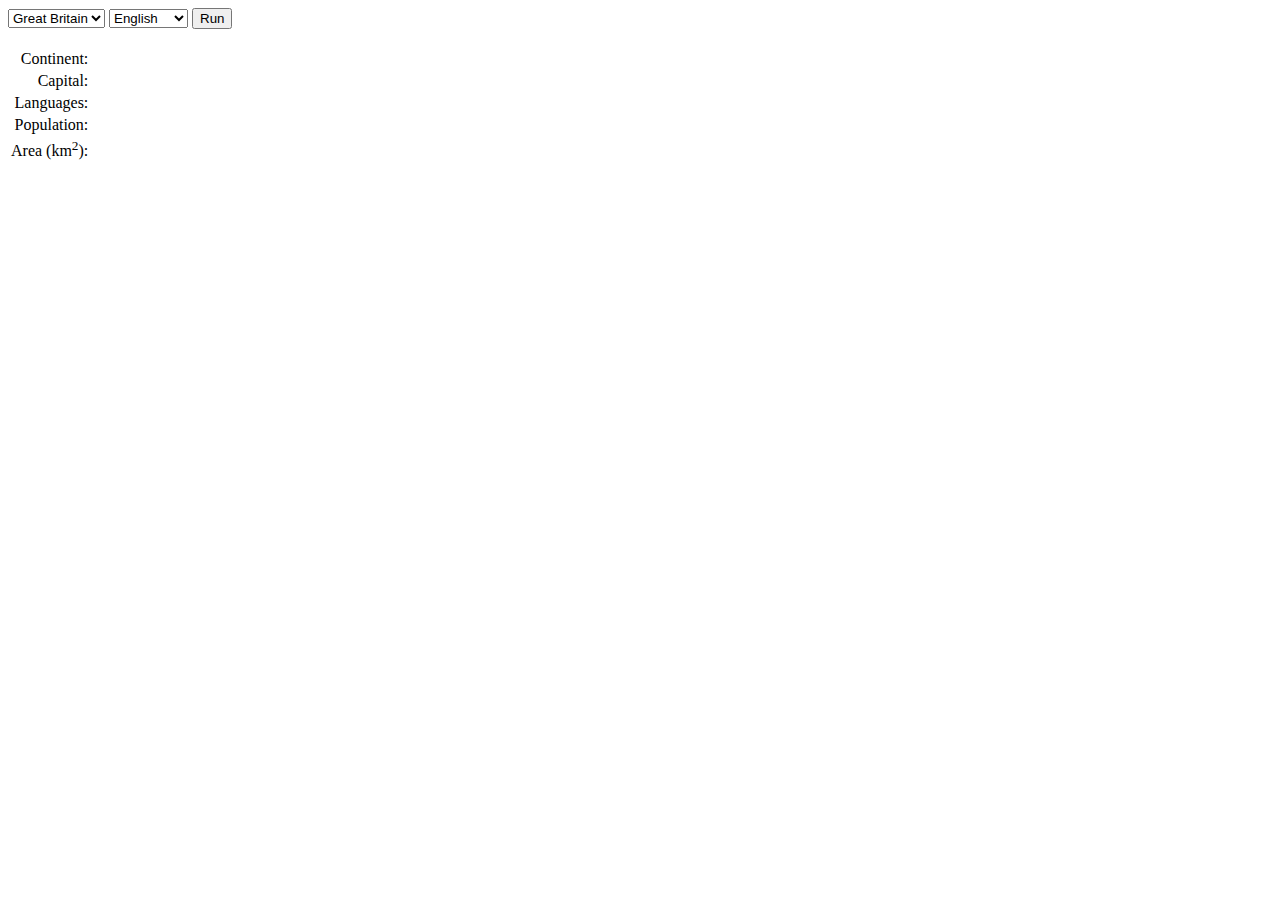
<file: geonamesExample/index.html>
<!doctype html>

<html lang="en">

	<head>

		<meta charset="utf-8">

		<title>AJAX/PHP/CURL/JSON example</title>
		<meta name="description" content="AJAX/PHP/CURL/JSON example">
		<meta name="author" content="Paddy Evans">

	</head>

	<body>

		<select id="selCountry">
			<option value="GB">Great Britain</option>
			<option value="FR">France</option>
			<option value="DE">Germany</option>
			<option value="US">USA</option>
		</select>

		<select id="selLanguage">
			<option value="en">English</option>
			<option value="fr">Francais</option>
			<option value="de">Deutsche</option>
		</select>

		<button id="btnRun">Run</button>

		<br><br>

		<div id="divResults">
			
			<table>

				<tr>
					<td align="right">
						Continent: 
					</td>
					<td id="txtContinent">
						
					</td>

				</tr>

				<tr>
					<td align="right">
						Capital: 
					</td>
					<td id="txtCapital">
						
					</td>

				</tr>

				<tr>
					<td align="right">
						Languages: 
					</td>
					<td id="txtLanguages">
						
					</td>

				</tr>

				<tr>
					<td align="right">
						Population: 
					</td>
					<td id="txtPopulation">
						
					</td>

				</tr>

				<tr>
					<td align="right">
						Area (km<sup>2</sup>): 
					</td>
					<td id="txtArea">
						
					</td>

				</tr>


			</table>

		</div>

		<script type="application/javascript" src="libs/js/jquery-2.2.3.min.js"></script>
		<script type="application/javascript" src="libs/js/script.js"></script>

	</body>

</html>
</file>
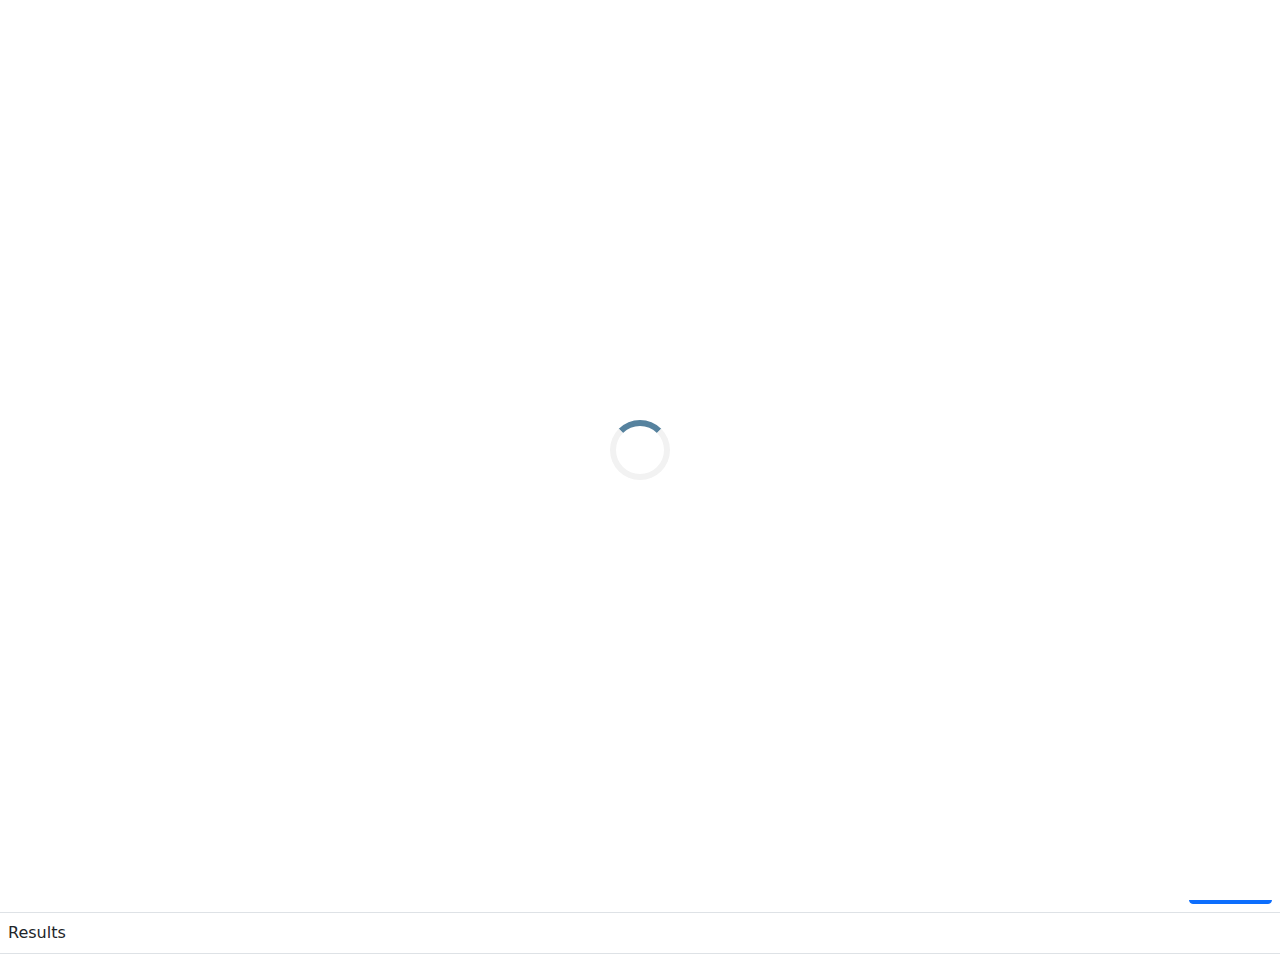
<file: task/index.html>
<!DOCTYPE html>
<html lang="en">
<head>
    <meta charset="UTF-8">
    <meta http-equiv="X-UA-Compatible" content="IE=edge">
    <meta name="author" content="Andrius Alimas">
    <meta name="description" content="API Tasks">
    <meta name="viewport" content="width=device-width, initial-scale=1.0">
    <title>API Tasks</title>

    <!-- <link rel="stylesheet" href="#" rel="icon"> -->
    <!-- Adding Bootstrap 5.1.3 -->
    <link rel="stylesheet" href="vendors/bootstrap/bootstrap.min.css">
    <!-- Adding custom stylesheet -->
    <link rel="stylesheet" href="css/style.css">

</head>
<body>
    <!-- Header section -->
    <header>
        <h1>Welcome To API Tasks From GeoNames WebServices</h1>
    </header>
    <!-- Main section -->
    <main>
        <table class="table table-hover">
            <thead>
                <tr>
                    <th>API name</th>
                    <th>API description</th>
                    <th>&nbsp;</th>
                </tr>
            </thead>
            <tbody>
                <tr>
                    <td scope="row">1. Weather Observation </td>
                    <td>Weather Station with most recent weather observation<hr>
                            Parameters: <br>
                            Latitude, Longitude - the service will return the station closest to this given point (reverse geocoding) <br>
                            Radius - search radius, only weather stations within this radius are considered. Default is about 100km.<hr>
                                <label for="weather_lat">Latitude: </label><input id="weather_lat" name="lat"type="number" placeholder="Latitude" class="form-control input-group-sm" > 
                                <label for="weather_lng">Longitude: </label><input id="weather_lng" name="lng" type="number" placeholder="Longitude" class="form-control input-group-sm" >
                                <label for="weather_radius">Radius: </label><input id="weather_radius" name="radius" type="number" placeholder="Radius" class="form-control input-group-sm"><hr>
                                <label for="place">Place Name: </label><input list="places" id="place" name="place" type="text"  class="form-control input-group-sm">

                            <!-- data list that when you type will get some suggestions -->
                            <datalist id="places">
                                <option value="Wakefield"></option>
                                <option value="London"></option>
                                <option value="Paris"></option>
                                <option value="Vilnius"></option>
                                <option value="Berlin"></option>
                                <option value="Moscow"></option>
                                <option value="Beijing"></option>
                                <option value="Tokyo"></option>
                            </datalist>
                    </td>
                    <td><button  id="weather_api" class="btn btn-primary">Submit</button></td>
                </tr>
                <tr>
                    <td scope="row">2. Timezone</td>
                    <td>
                        This API gives the local current time, sunrise local time (date) sunset local time (date), you can get as well country code<hr>
                        Parameters: <br>
                        Latitude, longitude<br>
                        radius (buffer in km for closest timezone in coastal areas)<br>
                        country name<br>
                        date (date for sunrise/sunset)<hr>
                            <label for="timezone_lat">Latitude: </label><input id="timezone_lat" name="lat"type="number" placeholder="Latitude" class="form-control input-group-sm" > 
                            <label for="timezone_lng">Longitude: </label><input id="timezone_lng" name="lng" type="number" placeholder="Longitude" class="form-control input-group-sm" >
                            <label for="timezone_radius">Radius: </label><input id="timezone_radius" name="radius" type="number" placeholder="Radius" class="form-control input-group-sm"><hr>
                    </td>
                    <td><button  id="timezone-api" class="btn btn-primary">Submit</button></td>
                </tr>
                <tr>
                    <td scope="row">3. &lt;name&gt;</td>
                    <td>&lt;description&gt;</td>
                    <td><button  class="btn btn-primary">Submit</button></td>
                </tr>
                <tr>
                    <td id="result" colspan="3" scope="row">Results</td>
                </tr>
            </tbody>
        </table>
    </main>

    <div id="preloader"></div>

   <!-- upload javascript files -->
   <script src="vendors/jquery/jquery.min.js"></script>
   <script src="vendors/bootstrap/bootstrap.min.js"></script>
   <script src="js/script.js"></script>
</body>
</html>
</file>
<file: task/css/style.css>
input[type='number']{
    width: 15vw;
    margin: 1vh auto;
    display: inline;
} 

label{
    margin: 2vw 2vh;
}

#place{
    width: 30vw;
}

#preloader{
    position: fixed;
    top: 0;
    left: 0;
    right: 0;
    bottom: 0;
    z-index: 9999;
    overflow: hidden;
    background: #fff;
}

#preloader:before{
    content: "";
    position: fixed;
    top: calc(50% - 30px);
    left: calc(50% - 30px);
    border: 6px solid #f2f2f2;
    border-top: 6px solid #56829e;
    border-radius: 50%;
    width: 60px;
    height: 60px;
    -webkit-animation: animate-preloader 1s linear infinite;
    animation: animate-preloader 1s linear infinite;
}

@-webkit-keyframes animate-preloader {
    0% {
    -webkit-transform: rotate(0deg);
    transform: rotate(0deg);
    }
    100% {
    -webkit-transform: rotate(360deg);
    transform: rotate(360deg);
    }
    }
    @keyframes animate-preloader {
    0% {
    -webkit-transform: rotate(0deg);
    transform: rotate(0deg);
    }
    100% {
    -webkit-transform: rotate(360deg);
    transform: rotate(360deg);
    }
    }
</file>
